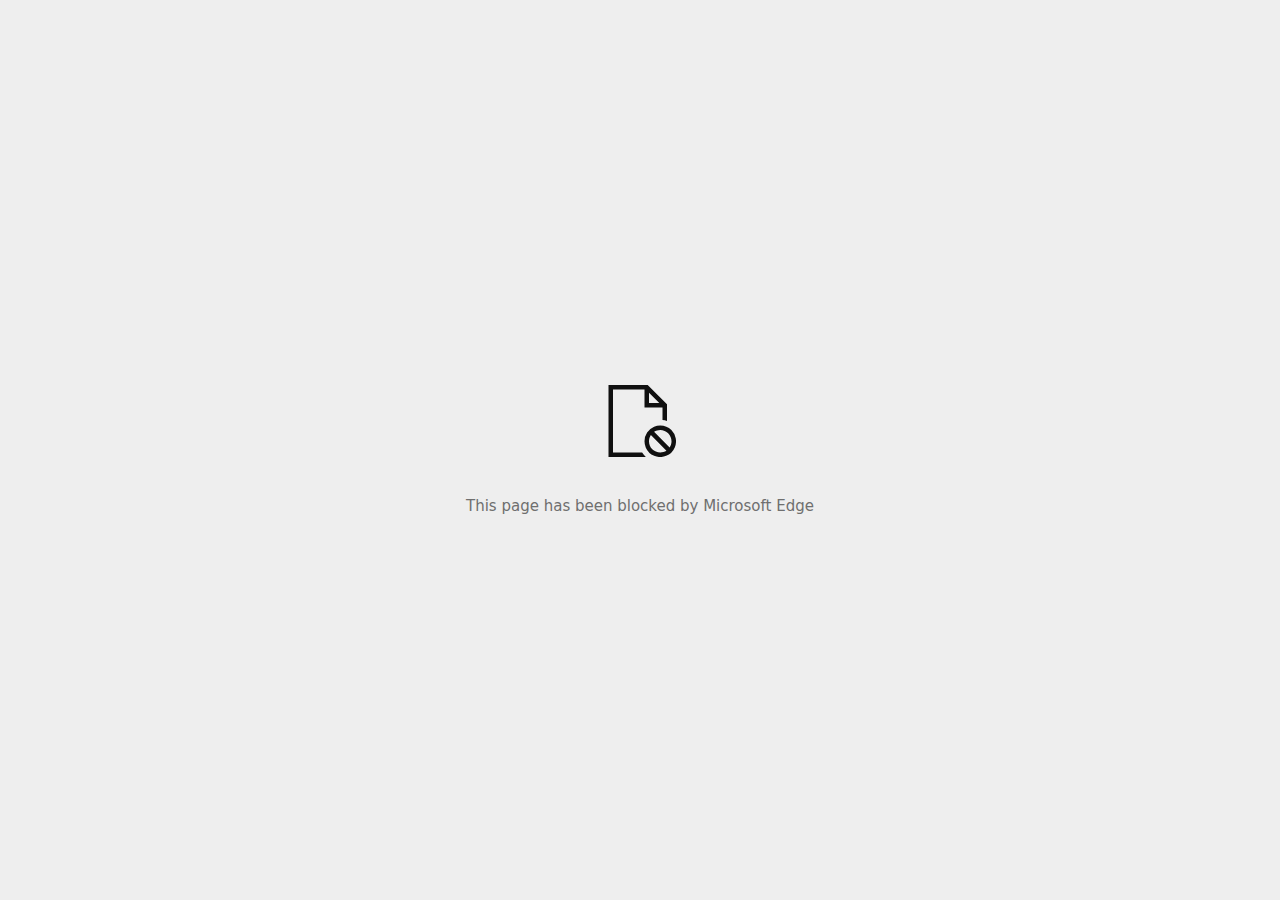
<file: assets/financial card_files/activityi.html>
<!DOCTYPE html>
<!-- saved from url=(0029)chrome-error://chromewebdata/ -->
<html dir="ltr" lang="en" subframe=""><head><meta http-equiv="Content-Type" content="text/html; charset=UTF-8">
  
  <meta name="theme-color" content="#fff">
  <meta name="viewport" content="width=device-width, initial-scale=1.0,
                                 maximum-scale=1.0, user-scalable=no">
  <title>8548005.fls.doubleclick.net</title>
  <style>/* Copyright 2017 The Chromium Authors
 * Use of this source code is governed by a BSD-style license that can be
 * found in the LICENSE file. */

a {
  color: var(--link-color);
}

body {
  --background-color: #fff;
  --error-code-color: var(--google-gray-700);
  --google-blue-100: rgb(210, 227, 252);
  --google-blue-300: rgb(138, 180, 248);
  --google-blue-600: rgb(26, 115, 232);
  --google-blue-700: rgb(25, 103, 210);
  --google-gray-100: rgb(241, 243, 244);
  --google-gray-300: rgb(218, 220, 224);
  --google-gray-500: rgb(154, 160, 166);
  --google-gray-50: rgb(248, 249, 250);
  --google-gray-600: rgb(128, 134, 139);
  --google-gray-700: rgb(95, 99, 104);
  --google-gray-800: rgb(60, 64, 67);
  --google-gray-900: rgb(32, 33, 36);
  --heading-color: var(--google-gray-900);
  --link-color: rgb(88, 88, 88);
  --popup-container-background-color: rgba(0,0,0,.65);
  --primary-button-fill-color-active: var(--google-blue-700);
  --primary-button-fill-color: var(--google-blue-600);
  --primary-button-text-color: #fff;
  --quiet-background-color: rgb(247, 247, 247);
  --secondary-button-border-color: var(--google-gray-500);
  --secondary-button-fill-color: #fff;
  --secondary-button-hover-border-color: var(--google-gray-600);
  --secondary-button-hover-fill-color: var(--google-gray-50);
  --secondary-button-text-color: var(--google-gray-700);
  --small-link-color: var(--google-gray-700);
  --text-color: var(--google-gray-700);
  --edge-background: var(--edge-grey-background);
  --edge-black: #101010;
  --edge-focus-color: #838383;
  --edge-blue-hover: #0078D4;
  --edge-blue-pressed: #1081D7;
  --edge-blue-rest: #0070C6;
  --edge-blue-selected: #004274;
  --edge-border-hover:#949494;
  --edge-border-pressed: #ADADAD;
  --edge-border-rest: #C5C5C5;
  --edge-grey-background: #F6F6F6;
  --edge-grey-selected: #C6C6C6;
  --edge-light-grey-hover: #F3F3F3;
  --edge-light-grey-pressed: #F7F7F7;
  --edge-light-grey-rest: #EFEFEF;
  --edge-primary-text-color: var(--edge-black);
  --edge-secondary-text-color: var(--edge-text-grey-rest);
  --edge-text-blue-hover: #0070C6;
  --edge-text-blue-rest: #0061AB;
  --edge-text-blue-pressed: #1081D7;
  --edge-text-grey-rest: #6F6F6F;
  --edge-white: #FFFFFF;
  --edge-primary-button-focus-shadow: 0 0 0 2px inset #F2F8FD;
  --edge-focus-outline: 2px solid var(--edge-focus-color);
  background: var(--edge-background);
  color: var(--edge-primary-text-color);
  word-wrap: break-word;
}

.nav-wrapper .secondary-button {
  background: var(--secondary-button-fill-color);
  border: 1px solid var(--secondary-button-border-color);
  color: var(--secondary-button-text-color);
  float: none;
  margin: 0;
  padding: 8px 16px;
}

.hidden {
  display: none;
}

html {
  -webkit-text-size-adjust: 100%;
  font-size: 125%;
}

.icon {
  background-repeat: no-repeat;
  background-size: 100%;
}

@media (prefers-color-scheme: dark) {
  body {
    --background-color: var(--google-gray-900);
    --error-code-color: var(--google-gray-500);
    --heading-color: var(--google-gray-500);
    --link-color: var(--google-blue-300);
    --primary-button-fill-color-active: rgb(129, 162, 208);
    --primary-button-fill-color: var(--google-blue-300);
    --primary-button-text-color: var(--google-gray-900);
    --quiet-background-color: var(--background-color);
    --secondary-button-border-color: var(--google-gray-700);
    --secondary-button-fill-color: var(--google-gray-900);
    --secondary-button-hover-fill-color: rgb(48, 51, 57);
    --secondary-button-text-color: var(--google-blue-300);
    --small-link-color: var(--google-blue-300);
    --text-color: var(--google-gray-500);
    --edge-black: #FFFFFF;
    --edge-focus-color: #888;
    --edge-blue-hover: #0070C6;
    --edge-blue-pressed: #0069B9;
    --edge-blue-rest: #0078D4;
    --edge-blue-selected: #63ACE5;
    --edge-border-hover:#909090;
    --edge-border-pressed: #787878;
    --edge-border-rest: #575757;
    --edge-grey-background: #2D2D2D;
    --edge-grey-selected: #676767;
    --edge-light-grey-hover: #424242;
    --edge-light-grey-pressed: #3E3E3E;
    --edge-light-grey-rest: #464646;
    --edge-text-blue-hover: #429BDF;
    --edge-text-blue-rest: #63ACE5;
    --edge-text-blue-pressed: #2189DA;
    --edge-text-grey-rest: #949494;
    --edge-white: #1D1D1D;
    --edge-primary-button-focus-shadow: 0 0 0 2px inset #F2F8FD;
  }
}
</style>
  <style>/* Copyright 2014 The Chromium Authors
   Copyright (C) Microsoft Corporation. All rights reserved.
   Use of this source code is governed by a BSD-style license that can be
   found in the LICENSE file. */

button {
  border: 0;
  border-radius: 2px;
  box-sizing: border-box;
  color: var(--primary-button-text-color);
  cursor: pointer;
  float: right;
  font-size: .875em;
  margin: 0;
  padding: 8px 16px;
  transition: box-shadow 150ms cubic-bezier(0.4, 0, 0.2, 1);
  user-select: none;
}

[dir='rtl'] button {
  float: left;
}

.bad-clock button,
.captive-portal button,
.https-only button,
.insecure-form button,
.lookalike-url button,
.main-frame-blocked button,
.neterror button,
.pdf button,
.ssl button,
.enterprise-block button,
.enterprise-warn button,
.safe-browsing-billing button {
  background: var(--edge-blue-rest);
}

.bad-clock a,
.captive-portal a,
.ssl a {
  color: var(--edge-text-blue-rest);
  text-decoration: none;
  border-bottom: 1px solid currentColor;
}

@media (forced-colors: active) {
  .bad-clock a,
  .captive-portal a,
  .lookalike-url a,
  .ssl a {
    -ms-high-contrast-adjust: none;
    color: LinkText;
    border-bottom: 1px solid currentColor;
  }
  .bad-clock a:focus,
  .captive-portal a:focus,
  .lookalike-url a:focus,
  .ssl a:focus {
    outline: none;
    border-bottom: 2px solid LinkText;
  }
}


.bad-clock #primary-button,
.captive-portal #primary-button,
.lookalike-url #primary-button,
.ssl #primary-button {
  color: white;
  background-color: var(--edge-blue-rest);
  border: 2px solid var(--edge-blue-rest);
  font-family: system-ui, sans-serif;
  font-weight: 600;
  outline: none;
}

.bad-clock #primary-button:focus,
.captive-portal #primary-button:focus,
.lookalike-url #primary-button:focus,
.ssl #primary-button:focus {
  border-color: var(--edge-focus-color);
  box-shadow: var(--edge-primary-button-focus-shadow);
}

.bad-clock #primary-button:hover,
.captive-portal #primary-button:hover,
.lookalike-url #primary-button:hover,
.ssl #primary-button:hover {
  background-color: var(--edge-blue-hover);
  border-color: var(--edge-blue-hover);
}

.bad-clock #primary-button:active,
.captive-portal #primary-button:active,
.lookalike-url #primary-button:active,
.ssl #primary-button:active {
  background-color: var(--edge-blue-pressed);
  box-shadow: 0 1px 2px 0 rgba(60, 64, 67, .3),
      0 2px 6px 2px rgba(60, 64, 67, .15);
}

@media(forced-colors: active) {
  /* Accent button */
  .bad-clock #primary-button,
  .captive-portal #primary-button,
  .lookalike-url #primary-button,
  .ssl #primary-button {
    -ms-high-contrast-adjust: none;
    background-color: Highlight;
    color: HighlightText;
    border: 2px solid transparent;
  }
  .bad-clock #primary-button:focus,
  .captive-portal #primary-button:focus,
  .lookalike-url #primary-button:focus,
  .ssl #primary-button:focus {
    outline: 2px solid ButtonText;
    border-color: transparent;
    box-shadow: none;
  }
  .bad-clock #primary-button:hover,
  .captive-portal #primary-button:hover,
  .lookalike-url #primary-button:hover,
  .ssl #primary-button:hover {
    background-color: HighlightText;
    color: Highlight;
    border: 2px solid Highlight;
  }
}

.bad-clock #details-button,
.captive-portal #details-button,
.lookalike-url #proceed-button,
.ssl #details-button {
  color: var(--edge-primary-text-color);
  background-color: transparent;
  border-color: var(--edge-border-rest);
}

.bad-clock #details-button:focus,
.captive-portal #details-button:focus,
.lookalike-url #proceed-button:focus,
.ssl #details-button:focus {
  outline: var(--edge-focus-outline);
}

.bad-clock #details-button:active,
.captive-portal #details-button:active,
.lookalike-url #proceed-button:active,
.ssl #details-button:active {
  border-color: white;
  background: var(--edge-light-grey-pressed);
  box-shadow: 0 1px 2px 0 rgba(60, 64, 67, .3),
      0 2px 6px 2px rgba(60, 64, 67, .15);
}

.bad-clock #details-button:hover,
.captive-portal #details-button:hover,
.lookalike-url #proceed-button:hover,
.ssl #details-button:hover {
  background: var(--edge-light-grey-hover);
  border-color: var(--edge-border-hover);
  text-decoration: none;
}
@media(forced-colors: active) {
  /* Outline button */
  .bad-clock #details-button,
  .captive-portal #details-button,
  .lookalike-url #proceed-button,
  .ssl #details-button {
    -ms-high-contrast-adjust: none;
    background-color: ButtonFace;
    color: ButtonText;
    border: 1px solid ButtonText;
  }
  .bad-clock #details-button:focus,
  .captive-portal #details-button:focus,
  .lookalike-url #proceed-button:focus,
  .ssl #details-button:focus {
    outline: 2px solid ButtonText;
  }
  .bad-clock #details-button:hover,
  .captive-portal #details-button:hover,
  .lookalike-url #proceed-button:hover,
  .ssl #details-button:hover {
    background-color: Highlight;
    color: HighlightText;
  }
}

.bad-clock #main-message > p,
.captive-portal #main-message > p,
.lookalike-url #main-message > p,
.ssl #main-message > p {
  font-size: 14px;
  line-height: 20px;
  color: var(--edge-primary-text-color);
}

button:active {
  background: var(--primary-button-fill-color-active);
  outline: 0;
}

#debugging {
  display: inline;
  overflow: auto;
}

.debugging-content {
  line-height: 1em;
  margin-bottom: 0;
  margin-top: 1em;
}

.debugging-content-fixed-width {
  display: block;
  font-family: monospace;
  font-size: 1.2em;
  margin-top: 0.5em;
}

.debugging-title {
  font-weight: bold;
}

#details {
  margin: 0 0 50px;
}

#details p:not(:first-of-type) {
  margin-top: 20px;
}

.secondary-button:active {
  border-color: white;
  box-shadow: 0 1px 2px 0 rgba(60, 64, 67, .3),
      0 2px 6px 2px rgba(60, 64, 67, .15);
}

.secondary-button:hover {
  background: var(--secondary-button-hover-fill-color);
  border-color: var(--secondary-button-hover-border-color);
  text-decoration: none;
}

.error-code {
  color: var(--error-code-color);
  font-size: .8em;
  margin-top: 12px;
  text-transform: uppercase;
}

#error-debugging-info {
  font-size: 0.8em;
}

h1 {
  color: var(--edge-primary-text-color);
  font-size: 1.6em;
  font-weight: bold;
  line-height: 1.25em;
  margin-bottom: 16px;
}

h2 {
  font-size: 1.2em;
  font-weight: normal;
}

.icon {
  height: 72px;
  margin: 0 0 40px;
  width: 72px;
}

input[type=checkbox] {
  opacity: 0;
}

input[type=checkbox]:focus ~ .checkbox::after {
  outline: -webkit-focus-ring-color auto 5px;
}

.interstitial-wrapper {
  box-sizing: border-box;
  font-size: 1em;
  line-height: 1.6em;
  margin: 14vh auto 0;
  max-width: 600px;
  width: 100%;
}

#main-message > p {
  display: inline;
}

#extended-reporting-opt-in {
  font-size: .875em;
  margin-top: 32px;
}

#extended-reporting-opt-in label {
  display: grid;
  grid-template-columns: 1.8em 1fr;
  position: relative;
}

#enhanced-protection-message {
  border-radius: 4px;
  font-size: 1em;
  margin-top: 32px;
  padding: 10px 5px;
}

#enhanced-protection-message label {
  display: grid;
  grid-template-columns: 2.5em 1fr;
  position: relative;
}

#enhanced-protection-message div {
  margin: 0.5em;
}

#enhanced-protection-message .icon {
  height: 1.5em;
  vertical-align: middle;
  width: 1.5em;
}

#https-upgrades-message {
  border-radius: 4px;
  font-size: 1em;
}

.nav-wrapper {
  margin-top: 51px;
}

.nav-wrapper::after {
  clear: both;
  content: '';
  display: table;
  width: 100%;
}

.small-link {
  color: var(--small-link-color);
  font-size: .875em;
}

.checkboxes {
  flex: 0 0 24px;
}

.checkbox {
  --padding: .9em;
  background: transparent;
  display: block;
  height: 1em;
  left: -1em;
  padding-inline-start: var(--padding);
  position: absolute;
  right: 0;
  top: -.5em;
  width: 1em;
}

.checkbox::after {
  border: 1px solid white;
  border-radius: 2px;
  content: '';
  height: 1em;
  left: var(--padding);
  position: absolute;
  top: var(--padding);
  width: 1em;
}

.checkbox::before {
  background: transparent;
  border: 2px solid white;
  border-inline-end-width: 0;
  border-top-width: 0;
  content: '';
  height: .2em;
  left: calc(.3em + var(--padding));
  opacity: 0;
  position: absolute;
  top: calc(.3em  + var(--padding));
  transform: rotate(-45deg);
  width: .5em;
}

input[type=checkbox]:checked ~ .checkbox::before {
  opacity: 1;
}

#recurrent-error-message {
  background: var(--edge-light-grey-rest);
  border-radius: 4px;
  margin-bottom: 16px;
  margin-top: 12px;
  padding: 12px 16px;
}

.showing-recurrent-error-message #extended-reporting-opt-in {
  margin-top: 16px;
}

.showing-recurrent-error-message #enhanced-protection-message {
  margin-top: 16px;
}

@media (max-width: 700px) {
  .interstitial-wrapper {
    padding: 0 10%;
  }

  #error-debugging-info {
    overflow: auto;
  }
}

@media (max-width: 420px) {
  button,
  [dir='rtl'] button,
  .small-link {
    float: none;
    font-size: .825em;
    font-weight: 500;
    margin: 0;
    width: 100%;
  }

  button {
    padding: 16px 24px;
  }

  #details {
    margin: 20px 0 20px 0;
  }

  #details p:not(:first-of-type) {
    margin-top: 10px;
  }

  .secondary-button:not(.hidden) {
    display: block;
    margin-top: 20px;
    text-align: center;
    width: 100%;
  }

  .interstitial-wrapper {
    padding: 0 5%;
  }

  #extended-reporting-opt-in {
    margin-top: 24px;
  }

  #enhanced-protection-message {
    margin-top: 24px;
  }

  .nav-wrapper {
    margin-top: 30px;
  }
}

/**
 * Mobile specific styling.
 * Navigation buttons are anchored to the bottom of the screen.
 * Details message replaces the top content in its own scrollable area.
 */

@media (max-width: 420px) {
  .nav-wrapper .secondary-button {
    border: 0;
    margin: 16px 0 0;
    margin-inline-end: 0;
    padding-bottom: 16px;
    padding-top: 16px;
  }
}

/* Fixed nav. */
@media (min-width: 240px) and (max-width: 420px) and
       (min-height: 401px),
       (min-width: 421px) and (min-height: 240px) and
       (max-height: 560px) {
  body .nav-wrapper {
    background: var(--edge-grey-background);
    bottom: 0;
    box-shadow: 0 -22px 40px var(--edge-grey-background);
    left: 0;
    margin: 0 auto;
    max-width: 736px;
    padding-inline-end: 24px;
    padding-inline-start: 24px;
    position: fixed;
    right: 0;
    width: 100%;
    z-index: 2;
  }

  .interstitial-wrapper {
    max-width: 736px;
  }

  #details,
  #main-content {
    padding-bottom: 40px;
  }

  #details {
    padding-top: 5.5vh;
  }

  button.small-link {
    color: var(--google-blue-600);
  }
}

@media (max-width: 420px) and (orientation: portrait),
       (max-height: 560px) {
  body {
    margin: 0 auto;
  }

  button,
  #details-button,
  [dir='rtl'] button,
  button.small-link {
    font-size: .933em;
    margin: 6px 0;
    transform: translatez(0);
  }

  .nav-wrapper {
    box-sizing: border-box;
    padding-bottom: 8px;
    width: 100%;
  }

  #details {
    box-sizing: border-box;
    height: auto;
    margin: 0;
    opacity: 1;
    transition: opacity 250ms cubic-bezier(0.4, 0, 0.2, 1);
  }

  #details.hidden,
  #main-content.hidden {
    height: 0;
    opacity: 0;
    overflow: hidden;
    padding-bottom: 0;
    transition: none;
  }

  h1 {
    font-size: 1.5em;
    margin-bottom: 8px;
  }

  .icon {
    margin-bottom: 5.69vh;
  }

  .interstitial-wrapper {
    box-sizing: border-box;
    margin: 7vh auto 12px;
    padding: 0 24px;
    position: relative;
  }

  .interstitial-wrapper p {
    font-size: .95em;
    line-height: 1.61em;
    margin-top: 8px;
  }

  #main-content {
    margin: 0;
    transition: opacity 100ms cubic-bezier(0.4, 0, 0.2, 1);
  }

  .small-link {
    border: 0;
  }

  .suggested-left > #control-buttons,
  .suggested-right > #control-buttons {
    float: none;
    margin: 0;
  }
}

@media (min-width: 421px) and (min-height: 500px) and (max-height: 560px) {
  .interstitial-wrapper {
    margin-top: 10vh;
  }
}

@media (min-height: 400px) and (orientation:portrait) {
  .interstitial-wrapper {
    margin-bottom: 145px;
  }
}

@media (min-height: 299px) {
  .nav-wrapper {
    padding-bottom: 16px;
  }
}

@media (max-height: 560px) and (min-height: 240px) and (orientation:landscape) {
  .extended-reporting-has-checkbox #details {
    padding-bottom: 80px;
  }
}

@media (min-height: 500px) and (max-height: 650px) and (max-width: 414px) and
       (orientation: portrait) {
  .interstitial-wrapper {
    margin-top: 7vh;
  }
}

@media (min-height: 650px) and (max-width: 414px) and (orientation: portrait) {
  .interstitial-wrapper {
    margin-top: 10vh;
  }
}

/* Small mobile screens. No fixed nav. */
@media (max-height: 400px) and (orientation: portrait),
       (max-height: 239px) and (orientation: landscape),
       (max-width: 419px) and (max-height: 399px) {
  .interstitial-wrapper {
    display: flex;
    flex-direction: column;
    margin-bottom: 0;
  }

  #details {
    flex: 1 1 auto;
    order: 0;
  }

  #main-content {
    flex: 1 1 auto;
    order: 0;
  }

  .nav-wrapper {
    flex: 0 1 auto;
    margin-top: 8px;
    order: 1;
    padding-inline-end: 0;
    padding-inline-start: 0;
    position: relative;
    width: 100%;
  }

  button,
  .nav-wrapper .secondary-button {
    padding: 16px 24px;
  }

  button.small-link {
    color: var(--google-blue-600);
  }
}

@media (max-width: 239px) and (orientation: portrait) {
  .nav-wrapper {
    padding-inline-end: 0;
    padding-inline-start: 0;
  }
}

</style>
  <style>/* Copyright 2013 The Chromium Authors. All rights reserved.
 * Use of this source code is governed by a BSD-style license that can be
 * found in the LICENSE file. */

/* Don't use the main frame div when the error is in a subframe. */
body {
  background-color: var(--edge-grey-background);
}

html[subframe] #main-frame-error {
  display: none;
}

/* Don't use the subframe error div when the error is in a main frame. */
html:not([subframe]) #sub-frame-error {
  display: none;
}

#diagnose-button {
  float: none;
  margin-bottom: 10px;
  margin-inline-start: 0;
  margin-top: 20px;
}

h1 {
  margin-top: 0;
  word-wrap: break-word;
  color: var(--edge-primary-text-color);
  margin-bottom: 22px;
}

h1 span {
  font-weight: bold;
  font-size: 24px;
  line-height: 32px;
}

h2 {
  color: var(--edge-secondary-text-color);
  font-size: 1.2em;
  font-weight: normal;
  margin: 10px 0;
}

a {
  color: var(--edge-text-blue-rest);
  text-decoration: none;
  border-bottom: 1px solid currentColor;
}

a:hover {
  color: var(--edge-text-blue-hover);
}

a:focus {
  outline: none;
  text-decoration: none;
  border-bottom: var(--edge-focus-outline);
}

#game-buttons {
  display: flex;
  align-items: center;
}

#game-message {
  margin-inline-end: 16px;
}

#game-button {
  color: var(--edge-primary-text-color);
  background-color: transparent;
  border: 1px solid var(--edge-border-rest);
}

#game-button:disabled {
  opacity: 0.3;
  cursor: not-allowed;
}

#game-button:hover:not(:disabled) {
  background-color: var(--edge-light-grey-hover);
  border-color: var(--edge-border-hover);
}

#game-button:active:not(:disabled) {
  border-color: white;
  background: var(--edge-light-grey-pressed);
  box-shadow: 0 1px 2px 0 rgba(60, 64, 67, .3),
    0 2px 6px 2px rgba(60, 64, 67, .15);
}

#game-button:focus:not(:disabled) {
  outline: var(--edge-focus-outline);
}

@media (forced-colors: active) {
  a:hover {
    color: HightlightText;
  }
}

.icon {
  -webkit-user-select: none;
  display: inline-block;
}

.icon-generic {
  /**
   * Can't access edge://theme/IDR_ERROR_NETWORK_GENERIC from an untrusted
   * renderer process, so embed the resource manually.
   */
  content: -webkit-image-set(
      url([data-uri]) 1x,
      url([data-uri]) 2x);
}

.icon-offline {
  content: -webkit-image-set(
      url([data-uri]) 1x,
      url([data-uri]) 2x);
  position: relative;
}

.icon-page-error {
  content: url([data-uri]);
}

.icon-thinking {
  content: url([data-uri]);
}

.icon-blocked {
  content: url([data-uri]);
}

.icon-disconnected {
  content: url([data-uri]);
}

.icon-find {
  content: url([data-uri]);
}

.icon-insecure-site {
  content: url([data-uri]);
}

.icon-page-briefcase {
  content: url([data-uri]);
}

.icon-disabled {
  content: -webkit-image-set(
      url([data-uri]) 1x,
      url([data-uri]) 2x);
  width: 112px;
}

.managed-icon {
  content: url([data-uri]);
  margin-inline-end: 6px;
  height: 16px;
  width: 16px;
}

.error-code {
  display: block;
  font-size: 10px;
  line-height: 12px;
  color: var(--edge-secondary-text-color);
  margin-top: 24px;
  font-weight: 500;
}

#content-top {
  margin: 20px;
}

.hidden {
  display: none;
}

#suggestion {
  margin-top: 15px;
}

#suggestions-list p {
  margin-block-end: 0;
  color: var(--edge-primary-text-color);
  font-weight: 700;
}

#suggestions-list ul {
  margin-top: 0;
  color: var(--edge-primary-text-color);
  padding-inline-start: 0;
  list-style: none;
}

#suggestions-list li {
  margin-top: 12px;
  font-size: 14px;
  line-height: 20px;
}

#suggestions-list li:before {
  content: "•";
  font-size: 14px;
  padding-right: 1em;
}

.single-suggestion li:before{
  display: none;
}

#short-suggestion {
  margin-top: 5px;
}

#error-information-button {
  content: url([data-uri]);
  height: 24px;
  vertical-align: -.15em;
  width: 24px;
}

.use-popup-container#error-information-popup-container
  #error-information-popup {
  align-items: center;
  background-color: var(--edge-grey-background);
  display: flex;
  height: 100%;
  left: 0;
  position: fixed;
  top: 0;
  width: 100%;
  z-index: 100;
}

.use-popup-container#error-information-popup-container
  #error-information-popup-content > p {
  margin-bottom: 11px;
  margin-inline-start: 20px;
}

.use-popup-container#error-information-popup-container #suggestions-list ul {
  margin-inline-start: 15px;
}

.use-popup-container#error-information-popup-container
  #error-information-popup-box {
  background-color: var(--edge-white);
  left: 5%;
  padding-bottom: 15px;
  padding-top: 15px;
  position: fixed;
  width: 90%;
  z-index: 101;
}

.use-popup-container#error-information-popup-container div.error-code {
  margin-inline-start: 20px;
}

.use-popup-container#error-information-popup-container #suggestions-list p {
  margin-inline-start: 20px;
}

:not(.use-popup-container)#error-information-popup-container
  #error-information-popup-close {
  display: none;
}

#error-information-popup-close {
  margin-bottom: 0px;
  margin-inline-end: 35px;
  margin-top: 15px;
  text-align: end;
}

.link-button {
  color: var(--edge-text-blue-rest);
  display: inline-block;
  font-weight: bold;
  text-transform: uppercase;
}

#sub-frame-error-details {
  color: var(--edge-secondary-text-color);

}

[jscontent=hostName],
[jscontent=failedUrl] {
  overflow-wrap: break-word;
}

#search-container {
  /* Prevents a space between controls. */
  display: flex;
  margin-top: 20px;
}

.snackbar {
  background: #323232;
  border-radius: 2px;
  bottom: 24px;
  box-sizing: border-box;
  color: #fff;
  font-size: .87em;
  left: 24px;
  max-width: 568px;
  min-width: 288px;
  opacity: 0;
  padding: 16px 24px 12px;
  position: fixed;
  transform: translateY(90px);
  will-change: opacity, transform;
  z-index: 999;
}

.snackbar-show {
  -webkit-animation:
    show-snackbar .25s cubic-bezier(0.0, 0.0, 0.2, 1) forwards,
    hide-snackbar .25s cubic-bezier(0.4, 0.0, 1, 1) forwards 5s;
}

@-webkit-keyframes show-snackbar {
  100% {
    opacity: 1;
    transform: translateY(0);
  }
}

@-webkit-keyframes hide-snackbar {
  0% {
    opacity: 1;
    transform: translateY(0);
  }
  100% {
    opacity: 0;
    transform: translateY(90px);
  }
}

.suggestions {
  margin-top: 18px;
  color: var(--edge-primary-text-color);
  font-size: 14px;
  line-height: 20px;
}

.suggestion-header {
  font-weight: bold;
  margin-bottom: 4px;
}

/* Decrease padding at low sizes. */
@media (max-width: 640px), (max-height: 640px) {
  h1 {
    margin: 0 0 15px;
  }
  #content-top {
    margin: 15px;
  }
  .suggestions {
    margin-top: 10px;
  }
  .suggestion-header {
    margin-bottom: 0;
  }
}

#download-link, #download-link-clicked {
  margin-bottom: 30px;
  margin-top: 30px;
}

#download-link-clicked {
  color: #BBB;
}

#download-link:before, #download-link-clicked:before {
  content: url([data-uri]);
  display: inline-block;
  margin-inline-end: 4px;
  vertical-align: -webkit-baseline-middle;
}

#download-link-clicked:before {
  width: 0px;
  opacity: 0;
}

.offline-content-list-title {
  color: rgb(95, 99, 104);
  font-size: .8em;
  line-height: 1;
  margin-bottom: .8em;
}

#offline-content-suggestions {
  margin-inline-start: -5%;
  width: 110%;
}

/* The selectors below adjust the "overflow" of the suggestion cards contents
 * based on the same screen size based strategy used for the main frame, which
 * is applied by the `interstitial-wrapper` class. */
@media (max-width: 700px) {
  #offline-content-suggestions {
    margin-inline-start: -5%;
    width: 110%;
  }
}
@media (max-width: 420px)  {
  #offline-content-suggestions {
    margin-inline-start: -2.5%;
    width: 105%;
  }
}
@media (max-width: 420px) and (orientation: portrait),
       (max-height: 560px) {
  #offline-content-suggestions {
    margin-inline-start: -12px;
    width: calc(100% + 24px);
  }
}

.suggestion-with-image .offline-content-suggestion-visual {
  flex-basis: 8.2em;
  flex-shrink: 0;
}

.suggestion-with-image .offline-content-suggestion-visual > img {
  height: 100%;
  width: 100%;
}

#offline-content-list:not(.is-rtl) .suggestion-with-image
.offline-content-suggestion-visual > img {
  border-bottom-right-radius: 8px;
  border-top-right-radius: 8px;
}

#offline-content-list.is-rtl .suggestion-with-image
.offline-content-suggestion-visual > img {
  border-bottom-left-radius: 8px;
  border-top-left-radius: 8px;
}

.suggestion-with-icon .offline-content-suggestion-visual {
  align-items: center;
  display: flex;
  justify-content: center;
  min-height: 4.2em;
  min-width: 4.2em;
}

.suggestion-with-icon .offline-content-suggestion-visual > div {
  align-items: center;
  background-color: rgb(241, 243, 244);
  border-radius: 50%;
  display: flex;
  height: 2.3em;
  justify-content: center;
  width: 2.3em;
}

.suggestion-with-icon .offline-content-suggestion-visual > div > img {
  height: 1.45em;
  width: 1.45em;
}

.offline-content-suggestion-texts {
  display: flex;
  flex-direction: column;
  justify-content: space-between;
  line-height: 1.3;
  padding: .9em;
  width: 100%;
}

.offline-content-suggestion-title {
  -webkit-box-orient: vertical;
  -webkit-line-clamp: 3;
  color: rgb(32, 33, 36);
  display: -webkit-box;
  font-size: 1.1em;
  overflow: hidden;
  text-overflow: ellipsis;
}

div.offline-content-suggestion {
  align-items: stretch;
  border-color: rgb(218, 220, 224);
  border-radius: 8px;
  border-style: solid;
  border-width: 1px;
  display: flex;
  justify-content: space-between;
  margin-bottom: .8em;
}

.suggestion-with-image {
  flex-direction: row;
  height: 8.2em;
  max-height: 8.2em;
}

.suggestion-with-icon {
  flex-direction: row-reverse;
  height: 4.2em;
  max-height: 4.2em;
}

.suggestion-with-icon .offline-content-suggestion-title {
  -webkit-line-clamp: 1;
  word-break: break-all;
}

.suggestion-with-icon .offline-content-suggestion-texts {
  padding-inline-start: 0px;
}

.offline-content-suggestion-attribution-freshness {
  color: rgb(95, 99, 104);
  display: flex;
  font-size: .8em;
}

.offline-content-suggestion-attribution {
  -webkit-box-orient: vertical;
  -webkit-line-clamp: 1;
  display: -webkit-box;
  flex-shrink: 1;
  overflow-wrap: break-word;
  overflow: hidden;
  text-overflow: ellipsis;
  word-break: break-all;
}

.no-attribution .offline-content-suggestion-attribution {
  display: none;
}

.offline-content-suggestion-freshness:before {
  content: '-';
  display: inline-block;
  flex-shrink: 0;
  margin-inline-end: .1em;
  margin-inline-start: .1em;
}

.no-attribution .offline-content-suggestion-freshness:before {
  display: none;
}

.offline-content-suggestion-freshness {
  flex-shrink: 0;
}

.suggestion-with-image .offline-content-suggestion-pin-spacer {
  flex-shrink: 1;
  flex-grow: 100;
}

.suggestion-with-image .offline-content-suggestion-pin {
  content: url([data-uri]);
  flex-shrink: 0;
  height: 1.4em;
  margin-inline-start: .4em;
  width: 1.4em;
}

.offline-content-list-action {
  text-align: center;
}

#offline-content-summary {
  border-color: rgb(241, 243, 244);
  border-radius: 12px;
  border-style: solid;
  border-width: 1px;
  padding: 12px;
  text-align: center;
}

.offline-content-summary-image-truncate {
  width: 45px;
}

.offline-content-summary-images {
  direction: ltr;
  display: flex;
  margin-top: 10px;
  justify-content: center;
  padding-bottom: 12px;
}

.offline-content-summary-images img {
  background: rgb(241, 243, 244);
  border-radius: 50%;
  box-shadow:
    0px 1px 2px 0px rgb(155, 155, 155),
    0px 1px 3px 0px rgb(155, 155, 155);
  padding: 12px;
  width: 32px;
}

.offline-content-summary-description {
  border-top: 1px solid rgb(241, 243, 244);
  padding-top: 12px;
}

.offline-content-summary-action {
  padding-top: 12px;
}

/* Don't allow overflow when in a subframe. */
html[subframe] body {
  overflow: hidden;
}

#sub-frame-error {
  -webkit-align-items: center;
  background-color: #DDD;
  display: -webkit-flex;
  -webkit-flex-flow: column;
  height: 100%;
  -webkit-justify-content: center;
  left: 0;
  position: absolute;
  text-align: center;
  top: 0;
  transition: background-color .2s ease-in-out;
  width: 100%;
}

#sub-frame-error:hover {
  background-color: #EEE;
}

#sub-frame-error .icon-generic {
  margin: 0 0 16px;
}

#sub-frame-error-details {
  margin: 0 10px;
  text-align: center;
  visibility: hidden;
}

/* Show details only when hovering. */
#sub-frame-error:hover #sub-frame-error-details {
  visibility: visible;
}

/* If the iframe is too small, always hide the error code. */
/* TODO(mmenke): See if overflow: no-display works better, once supported. */
@media (max-width: 200px), (max-height: 95px) {
  #sub-frame-error-details {
    display: none;
  }
}

/* Adjust icon for small embedded frames in apps. */
@media (max-height: 100px) {
  #sub-frame-error .icon-generic {
    height: auto;
    margin: 0;
    padding-top: 0;
    width: 25px;
  }
}

#control-buttons {
  margin-bottom: 44px;
}

/* details-button is special; it's a <button> element that looks like a link. */
#details-buttons {
  width: 100%;
}

#details-button {
  box-shadow: none;
  min-width: 0;
  background: none;
  border: none;
  color: var(--edge-primary-text-color);
  cursor: pointer;
  font-size: 14px;
  line-height: 20px;
  text-decoration: none;
  float: left;
  padding: 4px;
  font-family: system-ui, sans-serif;
}

#details-button:before {
  display: inline-block;
  content: "";
  background-image: url("[data-uri]");
  margin-right: 10px;
  width: 14px;
  height: 10px;
  background-repeat: no-repeat;
  background-position: center center;
  fill: var(--edge-primary-text-color);
}

#details-button.expanded:before {
  transform: rotate(180deg);
}

#details-button:focus {
  outline: solid 2px var(--edge-focus-color);
}
@media (forced-colors: active) {
  #details-button,
  #game-button {
    -ms-high-contrast-adjust: none;
    color: ButtonText;
    background-color: ButtonFace;
  }
  #game-button {
    /* extra border for this button only */
    border: 1px solid ButtonText;
  }
  #details-button::before,
  #game-button::before {
    fill: ButtonText;
  }
  #details-button:focus,
  #game-button:focus {
    outline: 2px solid ButtonText;
  }
  #details-button:hover,
  #game-button:hover {
    background-color: Highlight;
    color: HighlightText;
  }
  #details-button:hover::before,
  #game-button:hover::before {
    fill: HighlightText;
  }
}

.nav-wrapper {
  margin-top: 44px;
}

#control-buttons,
#stale-load-button,
#details-buttons {
  float: left !important;
}

.suggested-left .secondary-button {
  margin-inline-end: 0px;
}

#details-button.singular {
  float: none;
}

/* download-button shows both icon and text. */
#download-button {
  padding-bottom: 4px;
  padding-top: 4px;
  position: relative;
}

#download-button:before {
  background: -webkit-image-set(
      url([data-uri]) 1x,
      url([data-uri]) 2x)
    no-repeat;
  content: '';
  display: inline-block;
  width: 24px;
  height: 24px;
  margin-inline-end: 4px;
  margin-inline-start: -4px;
  vertical-align: middle;
}

#download-button:disabled {
  background: rgb(180, 206, 249);
  color: rgb(255, 255, 255);
}

/*
TODO(https://crbug.com/852872): UI for offline suggested content is incomplete.
*/
.suggested-thumbnail {
  width: 25vw;
  height: 25vw;
}

#reload-button {
  background-color: var(--edge-blue-rest);
  color: white; /* always white because it is a blue button */
  border-radius: 2px;
  width: 100px;
  height: 32px;
  font-family: system-ui, sans-serif;
  font-weight: 600;
  font-size: 12px;
  padding: 0;
  outline: none;
}

#reload-button:focus {
  outline: var(--edge-focus-outline);
  box-shadow: var(--edge-primary-button-focus-shadow);
}

#reload-button:hover {
  background-color: var(--edge-blue-hover);
}

#reload-button:active {
  background-color: var(--edge-blue-pressed);
}

@media (forced-colors: active) {
  /* Acts like an accent button */
  #reload-button {
    -ms-high-contrast-adjust: none;
    background-color: Highlight;
    color: HighlightText;
  }
  #reload-button:hover {
    background-color: HighlightText;
    color: Highlight;
    border: 2px solid Highlight;
  }
  #reload-button:focus {
    outline: 2px solid ButtonText;
    box-shadow: none;
  }
}

/* Offline page */
.offline {
  transition: -webkit-filter 1.5s cubic-bezier(0.65, 0.05, 0.36, 1),
              background-color 1.5s cubic-bezier(0.65, 0.05, 0.36, 1);
  will-change: -webkit-filter, background-color;
}

#main-message > p {
  font-size: 14px;
  line-height: 20px;
  color: var(--edge-primary-text-color);
}
.offline #main-message > p {
  display: none;
}

.offline.inverted {
  -webkit-filter: invert(100%);
  background-color: var(--edge-black);
}

.offline .interstitial-wrapper {
  color: #2b2b2b;
  font-size: 1em;
  line-height: 1.55;
  margin: 0 auto;
  max-width: 600px;
  padding-top: 100px;
  width: 100%;
}

.offline .controller {
  background: rgba(247,247,247, .1);
  height: 100vh;
  left: 0;
  position: absolute;
  top: 0;
  width: 100vw;
  z-index: 9;
}

#offline-resources {
  display: none;
}

@media (max-width: 420px) {
  #download-button {
    padding-bottom: 12px;
    padding-top: 12px;
  }

  .snackbar {
    left: 0;
    bottom: 0;
    width: 100%;
    border-radius: 0;
  }
}

@media (max-height: 350px) {
  h1 {
    margin: 0 0 15px;
  }

  .icon-offline {
    margin: 0 0 10px;
  }

  .interstitial-wrapper {
    margin-top: 5%;
  }

  .nav-wrapper {
    margin-top: 30px;
  }
}

@media (min-width: 420px) and (max-width: 736px) and
       (min-height: 240px) and (max-height: 420px) and
       (orientation:landscape) {
  .interstitial-wrapper {
    margin-bottom: 100px;
  }
}

@media (max-width: 360px) and (max-height: 480px) {
  .offline .interstitial-wrapper {
    padding-top: 60px;
  }

}

@media (min-height: 240px) and (orientation: landscape) {
  .offline .interstitial-wrapper {
    margin-bottom: 90px;
  }

  .icon-offline {
    margin-bottom: 20px;
  }
}

@media (max-height: 320px) and (orientation: landscape) {
  .icon-offline {
    margin-bottom: 0;
  }

}

@media (max-width: 240px) {
  button {
    padding-left: 12px;
    padding-right: 12px;
  }

  .interstitial-wrapper {
    overflow: inherit;
    padding: 0 8px;
  }
}

@media (max-width: 120px) {
  button {
    width: auto;
  }
}


@media (prefers-color-scheme: dark) {
  .icon,
  .managed-icon {
    filter: invert(1);
  }

  #details-button:before {
    filter: invert(1);
  }
}
</style>
  <script>var certificateErrorPageController;const SecurityInterstitialCommandId={CMD_INTERSTITIAL_PAGE_LOADED:-32,CMD_MCAS_SUPPORT_PAGE:-31,CMD_DONT_PROCEED:0,CMD_PROCEED:1,CMD_SHOW_MORE_SECTION:2,CMD_OPEN_HELP_CENTER:3,CMD_OPEN_DIAGNOSTIC:4,CMD_RELOAD:5,CMD_OPEN_DATE_SETTINGS:6,CMD_OPEN_LOGIN:7,CMD_DO_REPORT:8,CMD_DONT_REPORT:9,CMD_OPEN_REPORTING_PRIVACY:10,CMD_OPEN_WHITEPAPER:11,CMD_REPORT_PHISHING_ERROR:12,CMD_OPEN_ENHANCED_PROTECTION_SETTINGS:13,CMD_OPEN_EDGE_PRIVACY_SETTINGS:1e3,CMD_OPEN_EDGE_FEEDBACK_DIALOG:1001};const HIDDEN_CLASS="hidden";function sendCommand(cmd){if(window.certificateErrorPageController){switch(cmd){case SecurityInterstitialCommandId.CMD_DONT_PROCEED:certificateErrorPageController.dontProceed();break;case SecurityInterstitialCommandId.CMD_PROCEED:certificateErrorPageController.proceed();break;case SecurityInterstitialCommandId.CMD_SHOW_MORE_SECTION:certificateErrorPageController.showMoreSection();break;case SecurityInterstitialCommandId.CMD_OPEN_HELP_CENTER:certificateErrorPageController.openHelpCenter();break;case SecurityInterstitialCommandId.CMD_OPEN_DIAGNOSTIC:certificateErrorPageController.openDiagnostic();break;case SecurityInterstitialCommandId.CMD_RELOAD:certificateErrorPageController.reload();break;case SecurityInterstitialCommandId.CMD_OPEN_DATE_SETTINGS:certificateErrorPageController.openDateSettings();break;case SecurityInterstitialCommandId.CMD_OPEN_LOGIN:certificateErrorPageController.openLogin();break;case SecurityInterstitialCommandId.CMD_DO_REPORT:certificateErrorPageController.doReport();break;case SecurityInterstitialCommandId.CMD_DONT_REPORT:certificateErrorPageController.dontReport();break;case SecurityInterstitialCommandId.CMD_OPEN_REPORTING_PRIVACY:certificateErrorPageController.openReportingPrivacy();break;case SecurityInterstitialCommandId.CMD_OPEN_WHITEPAPER:certificateErrorPageController.openWhitepaper();break;case SecurityInterstitialCommandId.CMD_REPORT_PHISHING_ERROR:certificateErrorPageController.reportPhishingError();break;case SecurityInterstitialCommandId.CMD_INTERSTITIAL_PAGE_LOADED:certificateErrorPageController.interstitialLoaded();break;case SecurityInterstitialCommandId.CMD_MCAS_SUPPORT_PAGE:certificateErrorPageController.mcasSupportPage();break;case SecurityInterstitialCommandId.CMD_OPEN_ENHANCED_PROTECTION_SETTINGS:certificateErrorPageController.openEnhancedProtectionSettings();break;case SecurityInterstitialCommandId.CMD_OPEN_EDGE_PRIVACY_SETTINGS:certificateErrorPageController.openEdgePrivacySettings();break;case SecurityInterstitialCommandId.CMD_OPEN_EDGE_FEEDBACK_DIALOG:certificateErrorPageController.openEdgeFeedbackDialog();break}return}window.domAutomationController.send(cmd)}function preventDefaultOnPoundLinkClicks(){const anchors=document.body.querySelectorAll('a[href="#"]');for(const anchor of anchors){anchor.addEventListener("click",(e=>e.preventDefault()))}}
</script>
  <script>let mobileNav=false;function onResize(){const helpOuterBox=document.querySelector("#details");const mainContent=document.querySelector("#main-content");const mediaQuery="(min-width: 240px) and (max-width: 420px) and "+"(min-height: 401px), "+"(max-height: 560px) and (min-height: 240px) and "+"(min-width: 421px)";const detailsHidden=helpOuterBox.classList.contains(HIDDEN_CLASS);const runnerContainer=document.querySelector(".runner-container");if(mobileNav!==window.matchMedia(mediaQuery).matches){mobileNav=!mobileNav;if(mobileNav){mainContent.classList.toggle(HIDDEN_CLASS,!detailsHidden);helpOuterBox.classList.toggle(HIDDEN_CLASS,detailsHidden);if(runnerContainer){runnerContainer.classList.toggle(HIDDEN_CLASS,!detailsHidden)}}else if(!detailsHidden){mainContent.classList.remove(HIDDEN_CLASS);helpOuterBox.classList.remove(HIDDEN_CLASS);if(runnerContainer){runnerContainer.classList.remove(HIDDEN_CLASS)}}}}function setupMobileNav(){window.addEventListener("resize",onResize);onResize()}document.addEventListener("DOMContentLoaded",setupMobileNav);
</script>
  <script>function toggleHelpBox(){const helpBoxOuter=document.getElementById("details");helpBoxOuter.classList.toggle(HIDDEN_CLASS);const detailsButton=document.getElementById("details-button");if(helpBoxOuter.classList.contains(HIDDEN_CLASS)){detailsButton.innerText=detailsButton.detailsText;detailsButton.classList.remove("expanded")}else{detailsButton.innerText=detailsButton.hideDetailsText;detailsButton.classList.add("expanded")}if(mobileNav){document.getElementById("main-content").classList.toggle(HIDDEN_CLASS);const runnerContainer=document.querySelector(".runner-container");if(runnerContainer){runnerContainer.classList.toggle(HIDDEN_CLASS)}}}function diagnoseErrors(){if(window.errorPageController){errorPageController.diagnoseErrorsButtonClick()}}if(window.top.location!=window.location||window.portalHost){document.documentElement.setAttribute("subframe","")}function updateForDnsProbe(strings){const context=new JsEvalContext(strings);jstProcess(context,document.getElementById("t"))}function updateIconClass(classList,newClass){let oldClass;if(classList.hasOwnProperty("last_icon_class")){oldClass=classList["last_icon_class"];if(oldClass==newClass){return}}classList.add(newClass);if(oldClass!==undefined){classList.remove(oldClass)}classList["last_icon_class"]=newClass;document.body.classList.add("neterror")}function search(baseSearchUrl){const searchTextNode=document.getElementById("search-box");document.location=baseSearchUrl+searchTextNode.value;return false}function navigationCorrectionClicked(jstdata){if(jstdata.clickData!==undefined&&errorPageController){errorPageController.edgeNavigationCorrectionClicked(jstdata.clickData)}}function reloadButtonClick(url){if(window.errorPageController){errorPageController.reloadButtonClick()}else{location=url}}function showSavedCopyButtonClick(){if(window.errorPageController){errorPageController.showSavedCopyButtonClick()}}function downloadButtonClick(){if(window.errorPageController){errorPageController.downloadButtonClick();const downloadButton=document.getElementById("download-button");downloadButton.disabled=true;downloadButton.textContent=downloadButton.disabledText;document.getElementById("download-link-wrapper").classList.add(HIDDEN_CLASS);document.getElementById("download-link-clicked-wrapper").classList.remove(HIDDEN_CLASS)}}function detailsButtonClick(){if(window.errorPageController){errorPageController.detailsButtonClick()}}let primaryControlOnLeft=true;function setAutoFetchState(scheduled,can_schedule){}function toggleErrorInformationPopup(){document.getElementById("error-information-popup-container").classList.toggle(HIDDEN_CLASS)}function launchOfflineItem(itemID,name_space){errorPageController.launchOfflineItem(itemID,name_space)}function launchDownloadsPage(){errorPageController.launchDownloadsPage()}function offlineContentSummaryAvailable(summary){if(!summary||summary.total_items==0||!loadTimeData.valueExists("offlineContentSummary")){return}document.getElementById("offline-content-summary").hidden=false}function getIconForSuggestedItem(item){switch(item.content_type){case 1:return"image-video";case 2:return"image-music-note";case 0:case 3:return"image-earth"}return"image-file"}function getSuggestedContentDiv(item,index){let visual="";const extraContainerClasses=[];const src="src";if(item.thumbnail_data_uri){extraContainerClasses.push("suggestion-with-image");visual=`<img ${src}="${item.thumbnail_data_uri}">`}else{extraContainerClasses.push("suggestion-with-icon");iconClass=getIconForSuggestedItem(item);visual=`<div><img class="${iconClass}"></div>`}if(!item.attribution_base64){extraContainerClasses.push("no-attribution")}return`\n  <div class="offline-content-suggestion ${extraContainerClasses.join(" ")}"\n    onclick="launchOfflineItem('${item.ID}', '${item.name_space}')">\n      <div class="offline-content-suggestion-texts">\n        <div id="offline-content-suggestion-title-${index}"\n             class="offline-content-suggestion-title">\n        </div>\n        <div class="offline-content-suggestion-attribution-freshness">\n          <div id="offline-content-suggestion-attribution-${index}"\n               class="offline-content-suggestion-attribution">\n          </div>\n          <div class="offline-content-suggestion-freshness">\n            ${item.date_modified}\n          </div>\n          <div class="offline-content-suggestion-pin-spacer"></div>\n          <div class="offline-content-suggestion-pin"></div>\n        </div>\n      </div>\n      <div class="offline-content-suggestion-visual">\n        ${visual}\n      </div>\n  </div>`}function offlineContentAvailable(suggestions){if(!suggestions||!loadTimeData.valueExists("offlineContentList")){return}const suggestionsHTML=[];for(let index=0;index<suggestions.length;index++){suggestionsHTML.push(getSuggestedContentDiv(suggestions[index],index))}document.getElementById("offline-content-suggestions").innerHTML=suggestionsHTML.join("\n");for(let index=0;index<suggestions.length;index++){document.getElementById(`offline-content-suggestion-title-${index}`).textContent=atob(suggestions[index].title_base64);document.getElementById(`offline-content-suggestion-attribution-${index}`).textContent=atob(suggestions[index].attribution_base64)}const contentListElement=document.getElementById("offline-content-list");if(document.dir=="rtl"){contentListElement.classList.add("is-rtl")}contentListElement.hidden=false}function onDocumentLoad(){const controlButtonDiv=document.getElementById("control-buttons");const reloadButton=document.getElementById("reload-button");const detailsButton=document.getElementById("details-button");const showSavedCopyButton=document.getElementById("show-saved-copy-button");const downloadButton=document.getElementById("download-button");const gameButton=document.getElementById("game-button");const gameButtonContainer=document.getElementById("game-buttons");const reloadButtonVisible=loadTimeData.valueExists("reloadButton")&&loadTimeData.getValue("reloadButton").msg;const showSavedCopyButtonVisible=loadTimeData.valueExists("showSavedCopyButton")&&loadTimeData.getValue("showSavedCopyButton").msg;const downloadButtonVisible=loadTimeData.valueExists("downloadButton")&&loadTimeData.getValue("downloadButton").msg;const gameButtonDisabled=loadTimeData.valueExists("disabledGame")&&loadTimeData.getBoolean("disabledGame");if(gameButtonDisabled){gameButton.disabled=true;const managedIcon=gameButtonContainer.getElementsByClassName("managed-icon")[0];if(!!managedIcon&&loadTimeData.valueExists("playGameMsg")){managedIcon.setAttribute("title",loadTimeData.getString("disabledGameMsg"))}}const automaticHTTPSVisible=loadTimeData.valueExists("httpsUpgradesMessage");if(automaticHTTPSVisible){document.getElementById("https-upgrades-message").classList.toggle(HIDDEN_CLASS);document.getElementById("https-upgrades-message-details").classList.toggle(HIDDEN_CLASS)}const offlineContentVisible=loadTimeData.valueExists("suggestedOfflineContentPresentationMode");if(offlineContentVisible){document.querySelector(".nav-wrapper").classList.add(HIDDEN_CLASS);detailsButton.classList.add(HIDDEN_CLASS);if(downloadButtonVisible){document.getElementById("download-link").hidden=false}document.getElementById("download-links-wrapper").classList.remove(HIDDEN_CLASS);document.getElementById("error-information-popup-container").classList.add("use-popup-container",HIDDEN_CLASS);document.getElementById("error-information-button").classList.remove(HIDDEN_CLASS);return}let primaryButton,secondaryButton;if(showSavedCopyButton.primary){primaryButton=showSavedCopyButton;secondaryButton=reloadButton}else{primaryButton=reloadButton;secondaryButton=showSavedCopyButton}if(primaryControlOnLeft){buttons.classList.add("suggested-left");controlButtonDiv.insertBefore(secondaryButton,primaryButton)}else{buttons.classList.add("suggested-right");controlButtonDiv.insertBefore(primaryButton,secondaryButton)}if(reloadButton.style.display=="none"&&showSavedCopyButton.style.display=="none"&&downloadButton.style.display=="none"){detailsButton.classList.add("singular")}if(reloadButtonVisible||showSavedCopyButtonVisible||downloadButtonVisible){controlButtonDiv.hidden=false;if((reloadButtonVisible||downloadButtonVisible)&&showSavedCopyButtonVisible){secondaryButton.classList.add("secondary-button")}}}function launchGame(){const gameButtonDisabled=loadTimeData.valueExists("disabledGame")&&loadTimeData.getBoolean("disabledGame");if(!gameButtonDisabled){errorPageController.openSurfGame()}}function launchEdgePrivacySettings(){errorPageController.openEdgePrivacySettings()}function updateHttpsUpgradeState(){errorPageController.bypassEdgeHttpsUpgrades()}document.addEventListener("DOMContentLoaded",onDocumentLoad);
</script>
</head>
<body id="t" style="font-family: system-ui, sans-serif; font-size: 75%" jstcache="0" class="neterror">
  <div id="main-frame-error" class="interstitial-wrapper" jstcache="0">
    <div id="main-content" jstcache="0">
      <div class="icon icon-blocked" jseval="updateIconClass(this.classList, iconClass)" alt="" jstcache="2"></div>
      <div id="main-message" jstcache="0">
        <h1 jstcache="0">
          <span jsselect="heading" jsvalues=".innerHTML:msg" jstcache="14"><span jscontent="hostName" jstcache="27">8548005.fls.doubleclick.net</span> is blocked</span>
          <a id="error-information-button" class="hidden" onclick="toggleErrorInformationPopup();" jstcache="0"></a>
        </h1>
        <p jsselect="summary" jsvalues=".innerHTML:msg" jstcache="3">This page has been blocked by Microsoft Edge</p>
        <div id="https-upgrades-message" class="hidden" jstcache="0">
          <p id="https-upgrades-message-details" jsselect="httpsUpgradesMessage" jsvalues=".innerHTML:msg" class="hidden" jstcache="15" style="display: none;"></p>
        </div>
        <!--The suggestion list and error code are normally presented inline,
          in which case error-information-popup-* divs have no effect. When
          error-information-popup-container has the use-popup-container class, this
          information is provided in a popup instead.-->
        <div id="error-information-popup-container" jstcache="0">
          <div id="error-information-popup" jstcache="0">
            <div id="error-information-popup-box" jstcache="0">
              <div id="error-information-popup-content" jstcache="0">
                <div id="suggestions-list" style="display:none" jsdisplay="(suggestionsSummaryList &amp;&amp; suggestionsSummaryList.length)" jstcache="21">
                  <p jsvalues=".innerHTML:suggestionsSummaryListHeader" jstcache="23"></p>
                  <ul jsvalues=".className:suggestionsSummaryList.length == 1 ? &#39;single-suggestion&#39; : &#39;&#39;" jstcache="24">
                    <li jsselect="suggestionsSummaryList" jsvalues=".innerHTML:summary" jstcache="26"></li>
                  </ul>
                </div>
                <div class="error-code" jscontent="errorCode" jstcache="22">ERR_BLOCKED_BY_CLIENT</div>
                <p id="error-information-popup-close" jstcache="0">
                  <a class="link-button" jscontent="closeDescriptionPopup" onclick="toggleErrorInformationPopup();" jstcache="25">null</a>
                </p>
              </div>
            </div>
          </div>
        </div>
        <div id="diagnose-frame" class="hidden" jstcache="0"></div>
        <div id="download-links-wrapper" class="hidden" jstcache="0">
          <div id="download-link-wrapper" jstcache="0">
            <a id="download-link" class="link-button" onclick="downloadButtonClick()" jsselect="downloadButton" jscontent="msg" jsvalues=".disabledText:disabledMsg" jstcache="10" style="display: none;">
            </a>
          </div>
          <div id="download-link-clicked-wrapper" class="hidden" jstcache="0">
            <div id="download-link-clicked" class="link-button" jsselect="downloadButton" jscontent="disabledMsg" jstcache="19" style="display: none;">
            </div>
          </div>
        </div>
        <div id="offline-content-list" hidden="" jstcache="0">
          <div class="offline-content-list-title" jsselect="offlineContentList" jscontent="title" jstcache="16" style="display: none;"></div>
          <div id="offline-content-suggestions" jstcache="0"></div>
          <div class="offline-content-list-action" jstcache="0">
            <a class="link-button" onclick="launchDownloadsPage()" jsselect="offlineContentList" jscontent="actionText" jstcache="20" style="display: none;">
            </a>
          </div>
        </div>
        <div id="offline-content-summary" onclick="launchDownloadsPage()" hidden="" jstcache="0">
          <div class="offline-content-summary-images" jstcache="0">
            <div class="offline-content-summary-image-truncate" jstcache="0">
              <img id="earth" src="[data-uri]" jstcache="0">
            </div>
            <div class="offline-content-summary-image-truncate" jstcache="0">
              <img id="music-note" src="[data-uri]" jstcache="0">
            </div>
            <div class="offline-content-summary-image-truncate" jstcache="0">
              <img id="video" src="[data-uri]" jstcache="0">
            </div>
            <div jstcache="0">
              <!-- Pump Follow Up Bug #20954431 -->
            </div>
          </div>
          <div class="offline-content-summary-description" jsselect="offlineContentSummary" jscontent="description" jstcache="17" style="display: none;">
          </div>
          <a class="offline-content-summary-action link-button" jsselect="offlineContentSummary" jscontent="actionText" jstcache="18" style="display: none;">
          </a>
        </div>
      </div>
    </div>
    <div id="buttons" class="nav-wrapper suggested-left" jstcache="0">
      <div id="control-buttons" jstcache="0">
        <button id="show-saved-copy-button" class="blue-button text-button" onclick="showSavedCopyButtonClick()" jsselect="showSavedCopyButton" jscontent="msg" jsvalues="title:title; .primary:primary" jstcache="9" style="display: none;">
        </button><button id="reload-button" class="blue-button text-button" onclick="reloadButtonClick(this.url);" jsselect="reloadButton" jsvalues=".url:reloadUrl" jscontent="msg" jstcache="8">Refresh</button>
        
        <button id="download-button" class="blue-button text-button" onclick="downloadButtonClick()" jsselect="downloadButton" jscontent="msg" jsvalues=".disabledText:disabledMsg" jstcache="10" style="display: none;">
        </button>
      </div>
      <div id="details-buttons" jstcache="0">
        <button id="details-button" onclick="detailsButtonClick(); toggleHelpBox()" jscontent="details" jsdisplay="(suggestionsDetails &amp;&amp; suggestionsDetails.length &gt; 0) || diagnose" jsvalues=".detailsText:details; .hideDetailsText:hideDetails;" jstcache="11" style="display: none;"></button>
      </div>
    </div>
    <div id="details" class="hidden" jstcache="0">
      <div class="suggestions" jsselect="suggestionsDetails" jstcache="4" jsinstance="*0" style="display: none;">
        <div class="suggestion-header" jsvalues=".innerHTML:header" jstcache="12"></div>
        <div class="suggestion-body" jsvalues=".innerHTML:body" jstcache="13"></div>
      </div>
    </div>
    <div id="game-buttons" jsdisplay="!!showGameButtons" jstcache="1" style="display: none;">
      <span id="game-message" jscontent="playGameMsg" jstcache="5"></span>
      <div class="managed-icon" jsdisplay="!!disabledGame" jstcache="6"></div>
      <button id="game-button" onclick="launchGame()" jsselect="gameButton" jscontent="msg" jstcache="7"></button>
    </div>
  </div>
  <div id="sub-frame-error" jstcache="0">
    <!-- Show details when hovering over the icon, in case the details are
         hidden because they're too large. -->
    <div class="icon icon-blocked" jseval="updateIconClass(this.classList, iconClass)" jstcache="2"></div>
    <div id="sub-frame-error-details" jsselect="summary" jsvalues=".innerHTML:msg" jstcache="3">This page has been blocked by Microsoft Edge</div>
  </div>


<script jstcache="0">(function(){function l(a,b,c){return Function.prototype.call.apply(Array.prototype.slice,arguments)}function m(a,b,c){var e=l(arguments,2);return function(){return b.apply(a,e)}}function n(a,b){var c=new p(b);for(c.h=[a];c.h.length;){var e=c,d=c.h.shift();e.i(d);for(d=d.firstChild;d;d=d.nextSibling)1==d.nodeType&&e.h.push(d)}}function p(a){this.i=a}function q(a){a.style.display=""}function r(a){a.style.display="none"}var t=/\s*;\s*/;function u(a,b){this.l.apply(this,arguments)}u.prototype.l=function(a,b){this.a||(this.a={});if(b){var c=this.a,e=b.a;for(d in e)c[d]=e[d]}else{var d=this.a;e=v;for(c in e)d[c]=e[c]}this.a.$this=a;this.a.$context=this;this.f="undefined"!=typeof a&&null!=a?a:"";b||(this.a.$top=this.f)};var v={$default:null},w=[];function x(a){for(var b in a.a)delete a.a[b];a.f=null;w.push(a)}function y(a,b,c){try{return b.call(c,a.a,a.f)}catch(e){return v.$default}}u.prototype.clone=function(a,b,c){if(0<w.length){var e=w.pop();u.call(e,a,this);a=e}else a=new u(a,this);a.a.$index=b;a.a.$count=c;return a};var z;window.trustedTypes&&(z=trustedTypes.createPolicy("jstemplate",{createScript:function(a){return a}}));var A={};function B(a){if(!A[a])try{var b="(function(a_, b_) { with (a_) with (b_) return "+a+" })",c=window.trustedTypes?z.createScript(b):b;A[a]=window.eval(c)}catch(e){}return A[a]}function E(a){var b=[];a=a.split(t);for(var c=0,e=a.length;c<e;++c){var d=a[c].indexOf(":");if(!(0>d)){var g=a[c].substr(0,d).replace(/^\s+/,"").replace(/\s+$/,"");d=B(a[c].substr(d+1));b.push(g,d)}}return b}function F(){}var G=0,H={0:{}},I={},J={},K=[];function L(a){a.__jstcache||n(a,(function(b){M(b)}))}var N=[["jsselect",B],["jsdisplay",B],["jsvalues",E],["jsvars",E],["jseval",function(a){var b=[];a=a.split(t);for(var c=0,e=a.length;c<e;++c)if(a[c]){var d=B(a[c]);b.push(d)}return b}],["transclude",function(a){return a}],["jscontent",B],["jsskip",B]];function M(a){if(a.__jstcache)return a.__jstcache;var b=a.getAttribute("jstcache");if(null!=b)return a.__jstcache=H[b];b=K.length=0;for(var c=N.length;b<c;++b){var e=N[b][0],d=a.getAttribute(e);J[e]=d;null!=d&&K.push(e+"="+d)}if(0==K.length)return a.setAttribute("jstcache","0"),a.__jstcache=H[0];var g=K.join("&");if(b=I[g])return a.setAttribute("jstcache",b),a.__jstcache=H[b];var h={};b=0;for(c=N.length;b<c;++b){d=N[b];e=d[0];var f=d[1];d=J[e];null!=d&&(h[e]=f(d))}b=""+ ++G;a.setAttribute("jstcache",b);H[b]=h;I[g]=b;return a.__jstcache=h}function P(a,b){a.j.push(b);a.o.push(0)}function Q(a){return a.c.length?a.c.pop():[]}F.prototype.g=function(a,b){var c=R(b),e=c.transclude;if(e)(c=S(e))?(b.parentNode.replaceChild(c,b),e=Q(this),e.push(this.g,a,c),P(this,e)):b.parentNode.removeChild(b);else if(c=c.jsselect){c=y(a,c,b);var d=b.getAttribute("jsinstance");var g=!1;d&&("*"==d.charAt(0)?(d=parseInt(d.substr(1),10),g=!0):d=parseInt(d,10));var h=null!=c&&"object"==typeof c&&"number"==typeof c.length;e=h?c.length:1;var f=h&&0==e;if(h)if(f)d?b.parentNode.removeChild(b):(b.setAttribute("jsinstance","*0"),r(b));else if(q(b),null===d||""===d||g&&d<e-1){g=Q(this);d=d||0;for(h=e-1;d<h;++d){var k=b.cloneNode(!0);b.parentNode.insertBefore(k,b);T(k,c,d);f=a.clone(c[d],d,e);g.push(this.b,f,k,x,f,null)}T(b,c,d);f=a.clone(c[d],d,e);g.push(this.b,f,b,x,f,null);P(this,g)}else d<e?(g=c[d],T(b,c,d),f=a.clone(g,d,e),g=Q(this),g.push(this.b,f,b,x,f,null),P(this,g)):b.parentNode.removeChild(b);else null==c?r(b):(q(b),f=a.clone(c,0,1),g=Q(this),g.push(this.b,f,b,x,f,null),P(this,g))}else this.b(a,b)};F.prototype.b=function(a,b){var c=R(b),e=c.jsdisplay;if(e){if(!y(a,e,b)){r(b);return}q(b)}if(e=c.jsvars)for(var d=0,g=e.length;d<g;d+=2){var h=e[d],f=y(a,e[d+1],b);a.a[h]=f}if(e=c.jsvalues)for(d=0,g=e.length;d<g;d+=2)if(f=e[d],h=y(a,e[d+1],b),"$"==f.charAt(0))a.a[f]=h;else if("."==f.charAt(0)){f=f.substr(1).split(".");for(var k=b,O=f.length,C=0,U=O-1;C<U;++C){var D=f[C];k[D]||(k[D]={});k=k[D]}k[f[O-1]]=h}else f&&("boolean"==typeof h?h?b.setAttribute(f,f):b.removeAttribute(f):b.setAttribute(f,""+h));if(e=c.jseval)for(d=0,g=e.length;d<g;++d)y(a,e[d],b);e=c.jsskip;if(!e||!y(a,e,b))if(c=c.jscontent){if(c=""+y(a,c,b),b.innerHTML!=c){for(;b.firstChild;)e=b.firstChild,e.parentNode.removeChild(e);b.appendChild(this.m.createTextNode(c))}}else{c=Q(this);for(e=b.firstChild;e;e=e.nextSibling)1==e.nodeType&&c.push(this.g,a,e);c.length&&P(this,c)}};function R(a){if(a.__jstcache)return a.__jstcache;var b=a.getAttribute("jstcache");return b?a.__jstcache=H[b]:M(a)}function S(a,b){var c=document;if(b){var e=c.getElementById(a);if(!e){e=b();var d=c.getElementById("jsts");d||(d=c.createElement("div"),d.id="jsts",r(d),d.style.position="absolute",c.body.appendChild(d));var g=c.createElement("div");d.appendChild(g);g.innerHTML=e;e=c.getElementById(a)}c=e}else c=c.getElementById(a);return c?(L(c),c=c.cloneNode(!0),c.removeAttribute("id"),c):null}function T(a,b,c){c==b.length-1?a.setAttribute("jsinstance","*"+c):a.setAttribute("jsinstance",""+c)}window.jstGetTemplate=S;window.JsEvalContext=u;window.jstProcess=function(a,b){var c=new F;L(b);c.m=b?9==b.nodeType?b:b.ownerDocument||document:document;var e=m(c,c.g,a,b),d=c.j=[],g=c.o=[];c.c=[];e();for(var h,f,k;d.length;)h=d[d.length-1],e=g[g.length-1],e>=h.length?(e=c,f=d.pop(),f.length=0,e.c.push(f),g.pop()):(f=h[e++],k=h[e++],h=h[e++],g[g.length-1]=e,f.call(c,k,h))}})();
</script><script jstcache="0">"use strict";var loadTimeData;class LoadTimeData{constructor(){this.data_=null}set data(value){expect(!this.data_,"Re-setting data.");this.data_=value}valueExists(id){return id in this.data_}getValue(id){expect(this.data_,"No data. Did you remember to include strings.js?");const value=this.data_[id];expect(typeof value!=="undefined","Could not find value for "+id);return value}getString(id){const value=this.getValue(id);expectIsType(id,value,"string");return value}getStringF(id,var_args){const value=this.getString(id);if(!value){return""}const args=Array.prototype.slice.call(arguments);args[0]=value;return this.substituteString.apply(this,args)}substituteString(label,var_args){const varArgs=arguments;return label.replace(/\$(.|$|\n)/g,(function(m){expect(m.match(/\$[$1-9]/),"Unescaped $ found in localized string.");return m==="$$"?"$":varArgs[m[1]]}))}getBoolean(id){const value=this.getValue(id);expectIsType(id,value,"boolean");return value}getInteger(id){const value=this.getValue(id);expectIsType(id,value,"number");expect(value===Math.floor(value),"Number isn't integer: "+value);return value}overrideValues(replacements){expect(typeof replacements==="object","Replacements must be a dictionary object.");for(const key in replacements){this.data_[key]=replacements[key]}}}function expect(condition,message){if(!condition){throw new Error("Unexpected condition on "+document.location.href+": "+message)}}function expectIsType(id,value,type){expect(typeof value===type,"["+value+"] ("+id+") is not a "+type)}expect(!loadTimeData,"should only include this file once");loadTimeData=new LoadTimeData;window.loadTimeData=loadTimeData;console.warn("crbug/1173575, non-JS module files deprecated.");
</script><script jstcache="0">const pageData = {"details":"Details","errorCode":"ERR_BLOCKED_BY_CLIENT","fontfamily":"system-ui, sans-serif","fontfamilyMd":"Roboto, system-ui, sans-serif","fontsize":"75%","heading":{"hostName":"8548005.fls.doubleclick.net","msg":"\u003Cspan jscontent=\"hostName\">\u003C/span> is blocked"},"hideDetails":"Hide details","iconClass":"icon-blocked","is_windows_xbox_sku":"false","language":"en","reloadButton":{"msg":"Refresh","reloadUrl":"https://8548005.fls.doubleclick.net/activityi;src=8548005;type=visit;cat=visit15;ord=6365648291251;auiddc=1955710379.1687249176;u4=Image;u6=172986460;u8=none;u16=false;u19=undefined;u20=undefined;u22=signature;u26=undefined;u28=istock%2Cproduct%2Cphotofcp;u29=;u30=https%3A%2F%2Fwww.istockphoto.com%2Fsearch%2Fsearch-by-asset%3Faffiliateredirect%3Dtrue%26assetid%3D656624854%26assettype%3Dimage%26utm_campaign%3Dsrp_photos_top%26utm_content%3Dhttps%253a%252f%252funsplash.com%252fs%252fphotos%252fimage-of-money-cards%26utm_medium%3Daffiliate%26utm_source%3Dunsplash%26utm_term%3Dimage%2Bof%2Bmoney%2Bcards%253a%253a%253a;u31=Unregistered;u33=undefined;u39=undefined;u42=prem_free_trial_subscription;gtm=45He37c0;uaa=x86;uab=64;uafvl=Not.A%252FBrand%3B8.0.0.0%7CChromium%3B114.0.5735.201%7CMicrosoft%2520Edge%3B114.0.1823.79;uamb=0;uam=;uap=Windows;uapv=10.0.0;uaw=0;epver=2;~oref=https%3A%2F%2Fwww.istockphoto.com%2Fphoto%2Fcredit-card-gm172986460-7226363?"},"suggestionsDetails":[],"suggestionsSummaryList":[],"summary":{"failedUrl":"https://8548005.fls.doubleclick.net/activityi;src=8548005;type=visit;cat=visit15;ord=6365648291251;auiddc=1955710379.1687249176;u4=Image;u6=172986460;u8=none;u16=false;u19=undefined;u20=undefined;u22=signature;u26=undefined;u28=istock%2Cproduct%2Cphotofcp;u29=;u30=https%3A%2F%2Fwww.istockphoto.com%2Fsearch%2Fsearch-by-asset%3Faffiliateredirect%3Dtrue%26assetid%3D656624854%26assettype%3Dimage%26utm_campaign%3Dsrp_photos_top%26utm_content%3Dhttps%253a%252f%252funsplash.com%252fs%252fphotos%252fimage-of-money-cards%26utm_medium%3Daffiliate%26utm_source%3Dunsplash%26utm_term%3Dimage%2Bof%2Bmoney%2Bcards%253a%253a%253a;u31=Unregistered;u33=undefined;u39=undefined;u42=prem_free_trial_subscription;gtm=45He37c0;uaa=x86;uab=64;uafvl=Not.A%252FBrand%3B8.0.0.0%7CChromium%3B114.0.5735.201%7CMicrosoft%2520Edge%3B114.0.1823.79;uamb=0;uam=;uap=Windows;uapv=10.0.0;uaw=0;epver=2;~oref=https%3A%2F%2Fwww.istockphoto.com%2Fphoto%2Fcredit-card-gm172986460-7226363?","hostName":"8548005.fls.doubleclick.net","msg":"This page has been blocked by Microsoft Edge"},"textdirection":"ltr","title":"8548005.fls.doubleclick.net"};loadTimeData.data = pageData;var tp = document.getElementById('t');jstProcess(new JsEvalContext(pageData), tp);</script></body></html>
</file>
